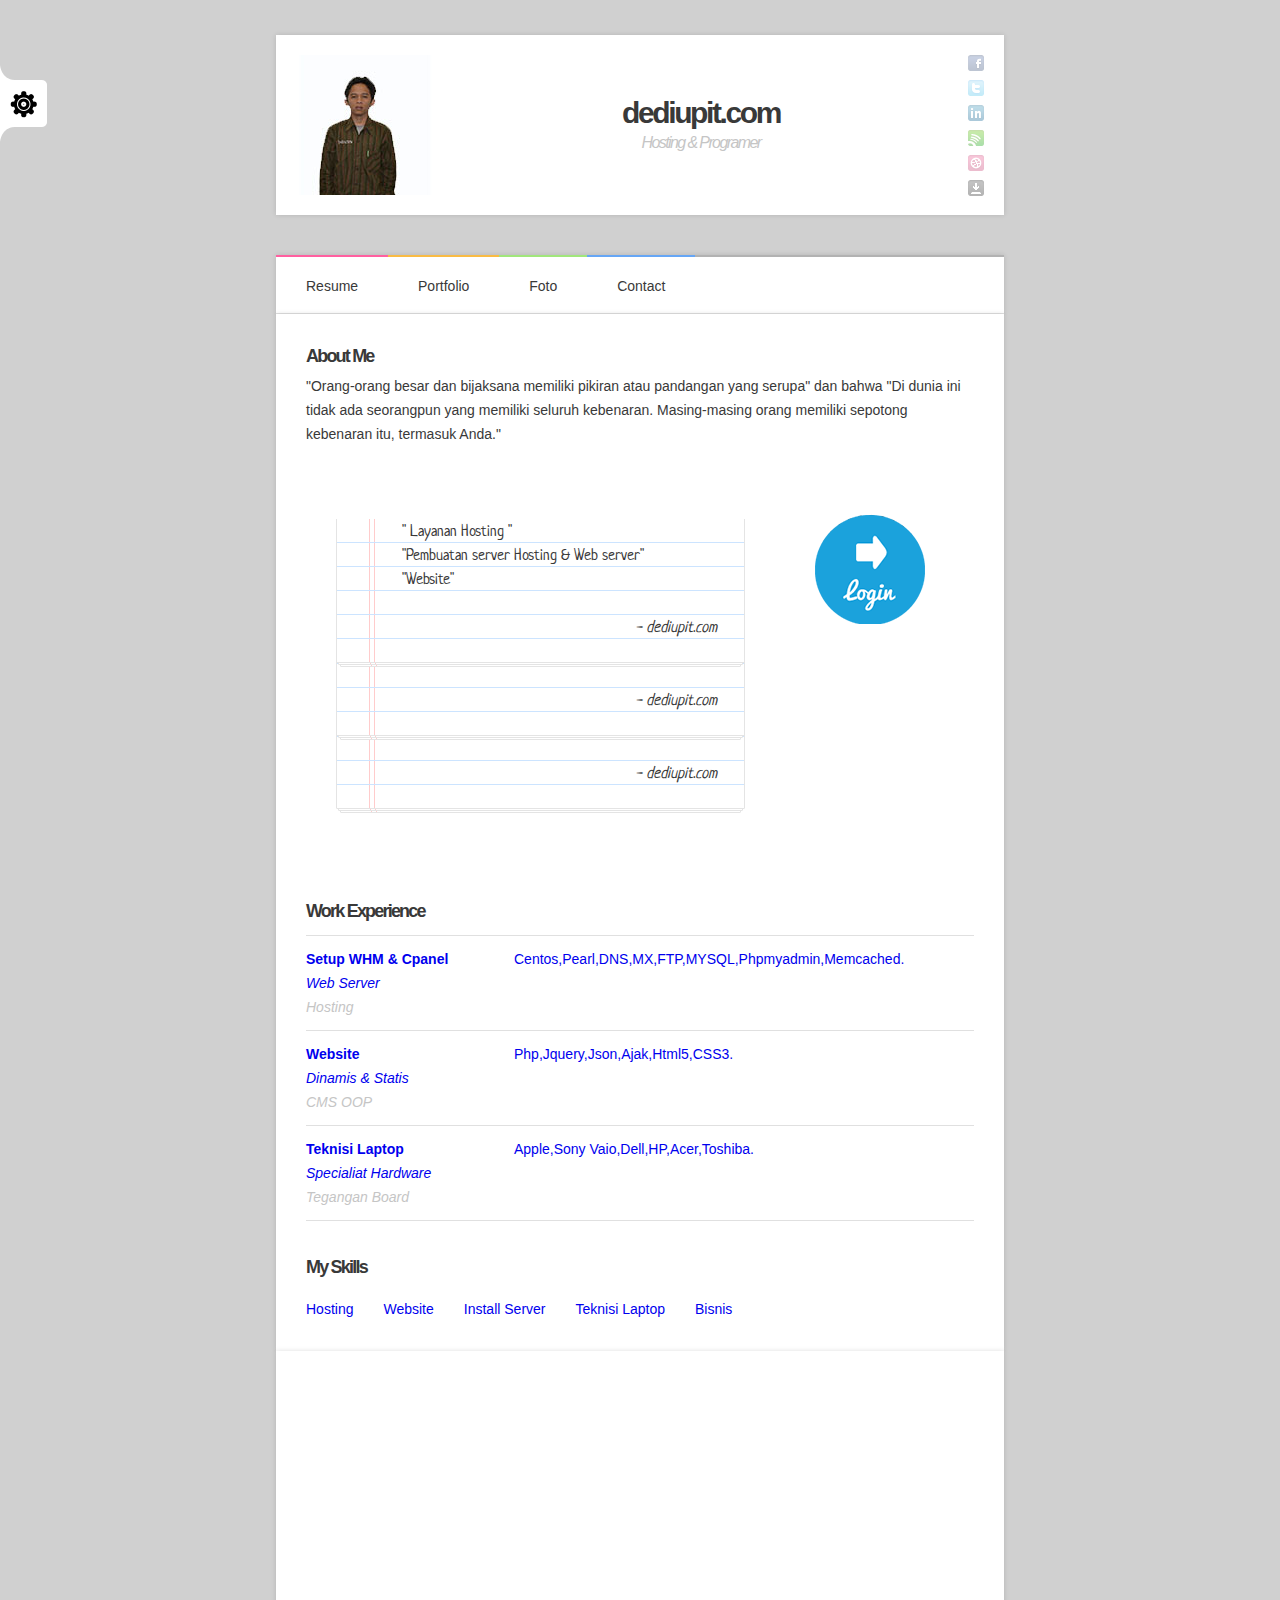
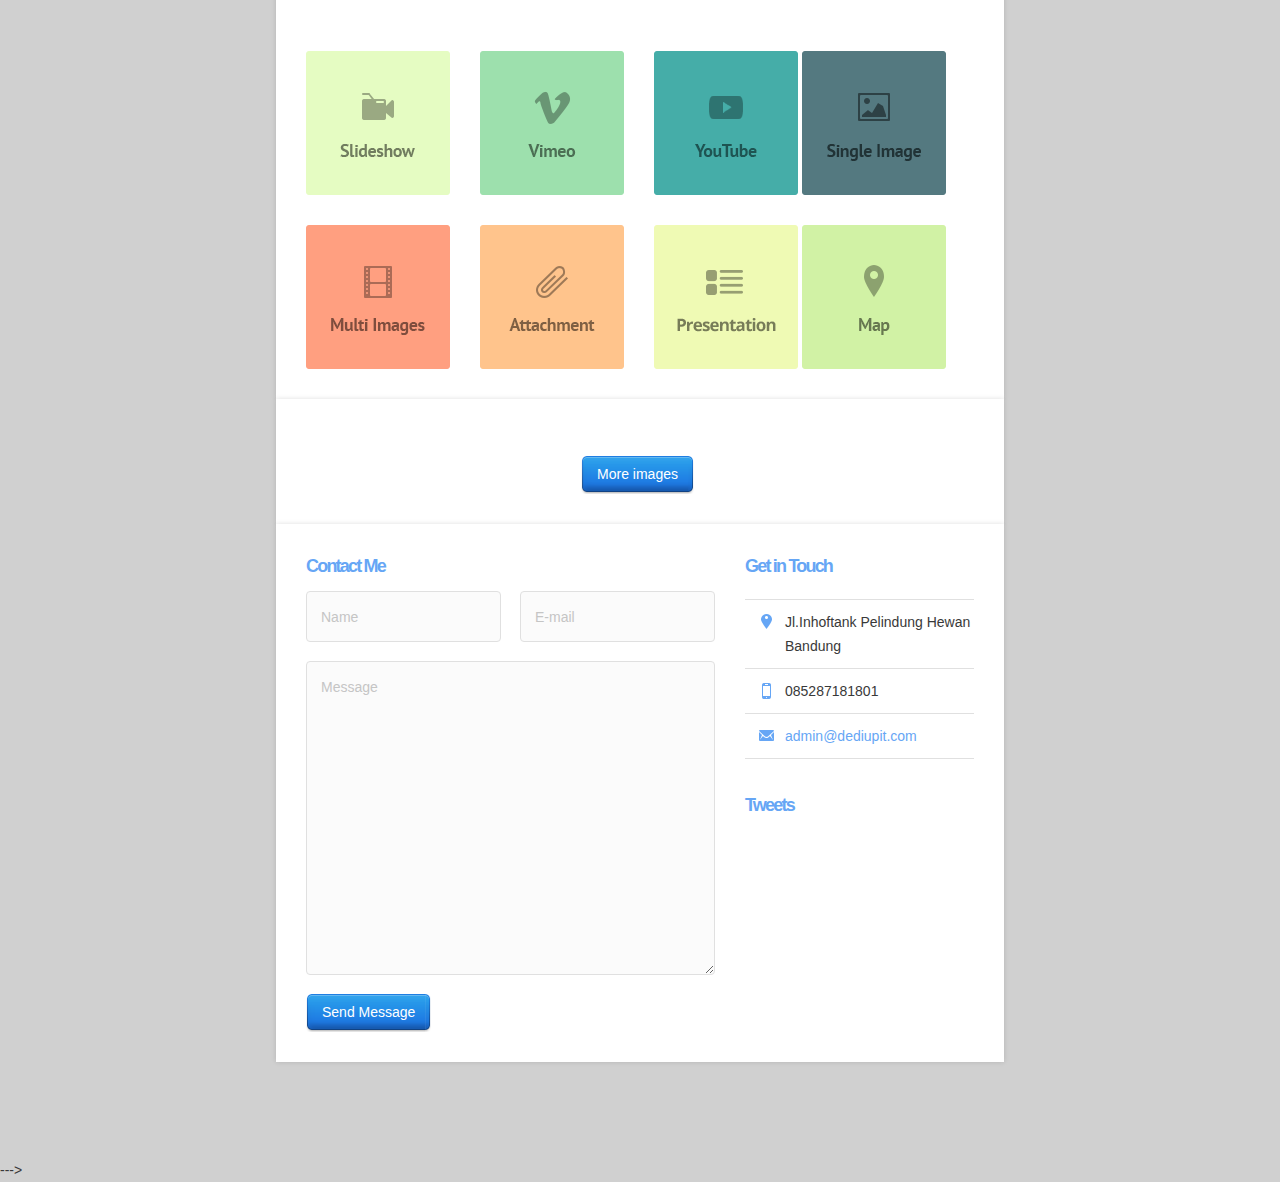
<file: index.html>
<!DOCTYPE html>
<!--[if lt IE 7]> <html class="no-js lt-ie9 lt-ie8 lt-ie7" lang="en"> <![endif]-->
<!--[if IE 7]>    <html class="no-js lt-ie9 lt-ie8" lang="en"> <![endif]-->
<!--[if IE 8]>    <html class="no-js lt-ie9" lang="en"> <![endif]-->
<!--[if IE 9]>    <html class="no-js lt-ie10" lang="en"> <![endif]-->
<!--[if gt IE 9]><!--> <html class="no-js" lang="en"> <!--<![endif]--> 
<head>
    <!-- Character Set -->
    <meta charset="utf-8">

    <!-- Use Google Chrome Frame if Installed (Otherwise Ignore) -->
    <meta http-equiv="X-UA-Compatible" content="IE=edge,chrome=1">

    <!-- Title, Description etc (Be gentle, search spiders...) -->
    <title>MyProfil - Programer</title>
    <meta name="description" content="My Profil is a clean little website - perfect for showcasing yourself or your company. Integrated with Instagram.">
    <link rel="shortcut icon" href="favicon.ico">

    <!-- Responsive Stuff -->
    <meta name="viewport" content="width=device-width">

    <!-- Stylesheets -->
    <link rel="stylesheet" href="css/styles.css">
    <link rel="stylesheet" href="_demo/demo.css">

    <!-- Google Fonts -->
    <link href="http://fonts.googleapis.com/css?family=Neucha" rel="stylesheet" type="text/css">

    <!-- Modernizr -->
    <script src="js/modernizr-2.6.1.min.js"></script>
</head>
<body class="light-shadow">

    <!-- Header -->
    <header>

        <!-- Profile Image -->
        <a href="img/profile-image-large.png" rel="prettyPhoto"><img id="profile-image" src="img/profile-image.jpg" alt="Picture of me" /></a>

        <!-- Name and Title -->
        <hgroup>
            <h1><a href="#">dediupit.com</a></h1>
            <h2>Hosting &amp; Programer</h2>
        </hgroup>

        <!-- Social Icons -->
        <div class="social-icons six-icons">
            <a href="http://www.facebook.com" title="Connect with me on Facebook" target="_blank"><img src="img/misc/icons/social/16x16/facebook.png" alt="Facebook" /></a>
            <a href="http://www.twitter.com" title="Follow me on Twitter" target="_blank"><img src="img/misc/icons/social/16x16/twitter.png" alt="Twitter" /></a>
            <a href="http://www.linkedin.com" title="Check out my profile on LinkedIn" target="_blank"><img src="img/misc/icons/social/16x16/linkedin.png" alt="LinkedIn" /></a>
            <a href="http://www.spotify.com" title="Listen to my playlists on Spotify" target="_blank"><img src="img/misc/icons/social/16x16/spotify.png" alt="Spotify" /></a>
            <a href="http://www.dribbble.com" title="Check out my shots at dribbble" target="_blank"><img src="img/misc/icons/social/16x16/dribbble.png" alt="Dribbble" /></a>
            <a href="" title="Download my Resume"><img src="img/misc/icons/social/16x16/download.png" alt="Download my Resum�" /></a>
        </div><!-- .social-icons -->

    </header>
    
    <div id="tab-container" class="tab-container">

        <!-- Navigation -->
        <nav>

            <!-- Mobile Nav Button -->
            <button id="mobile-nav-button" class="ir" type="button">Menu</button>

            <!-- Menu -->
            <ul>
                <li class="pink"><a href="#resume">Resume</a></li>
                <li class="orange"><a href="#portfolio">Portfolio</a></li>
                <li class="green"><a href="#instagram">Foto</a></li>
                <li class="blue"><a href="#contact">Contact</a></li>
            </ul>

        </nav>

        <!-- ************************************************************ -->
        <!-- ***   Resume    ******************************************** -->
        <!-- ************************************************************ -->
        <div id="resume" class="tab black">

            <h2>About Me</h2>
            <p>"Orang-orang besar dan bijaksana memiliki pikiran atau pandangan yang serupa" dan bahwa "Di dunia ini tidak ada seorangpun yang memiliki seluruh kebenaran. Masing-masing orang memiliki sepotong kebenaran itu, termasuk Anda."</p>

            <div class="extra-margin non-print"></div>

            <div class="two-thirds left non-print">

                <!-- Quotes -->
                <div class="notepad">
                    <p class="quote">" Layanan Hosting " <br /> "Pembuatan server Hosting & Web server" <br /> "Website" <br /><span class="who">- dediupit.com</span></p>
                    <p class="quote">"Teknisi Laptop"<span class="who">- dediupit.com</span></p>
                    <p class="quote">"Toko Online anugerahbdg.com"<span class="who">- dediupit.com</span></p>
                </div><!-- .notebook -->

            </div><!-- .two-thirds -->

            <div class="one-third right non-mobile non-print">
                <a href="login.php" target="blank"><img style="margin:20px 0 0 70px" src="img/customer-satisfaction-label.png" alt="login" />
            </div>

            <div class="clearfix"></div>

            <h2>Work Experience</h2>
            <div class="experiences-wrapper">
                
                <!-- Experience -->
                <div class="experience clearfix">

                    <div class="details">
                        <h3 class="what">Setup WHM & Cpanel</h3>
                        <div class="where">Web Server</div>
                        <div class="when">Hosting</div>
                    </div><!-- .details -->

                    <p class="description">Centos,Pearl,DNS,MX,FTP,MYSQL,Phpmyadmin,Memcached.</p>

                </div><!-- .experiece -->

                <!-- Experience -->
                <div class="experience clearfix">
                    
                    <div class="details">
                        <h3 class="what">Website</h3>
                        <div class="where">Dinamis & Statis </div>
                        <div class="when">CMS OOP</div>
                    </div><!-- .details -->

                    <p class="description">Php,Jquery,Json,Ajak,Html5,CSS3.</p>

                </div><!-- .experiece -->

                <!-- Experience -->
                <div class="experience clearfix">

                    <div class="details">
                        <h3 class="what">Teknisi Laptop</h3>
                        <div class="where">Specialiat Hardware</div>
                        <div class="when">Tegangan Board</div>
                    </div><!-- .details -->

                    <p class="description">Apple,Sony Vaio,Dell,HP,Acer,Toshiba.</p>

                </div><!-- .experiece -->

            </div><!-- .experiences -->

            <h2>My Skills</h2>
            <div class="skills">
                <div class="chart" data-percent="98">Hosting</div>
                <div class="chart" data-percent="92">Website</div>
                <div class="chart" data-percent="85">Install Server</div>
                <div class="chart" data-percent="75">Teknisi Laptop</div>
                <div class="chart" data-percent="5">Bisnis</div>
            </div><!-- .skills -->

        </div><!-- #resume -->

        <!-- ************************************************************ -->
        <!-- ***   Portfolio    ***************************************** -->
        <!-- ************************************************************ -->
        <div id="portfolio" class="tab blue">

            <div id="portfolio-tabs" class="tab-container">

                <div id="portfolio-item-details" class="panel-container clearfix">
                    <div id="item1" class="portfolio-item"></div>
                    <div id="item2" class="portfolio-item"></div>
                    <div id="item3" class="portfolio-item"></div>
                    <div id="item4" class="portfolio-item"></div>
                    <div id="item5" class="portfolio-item"></div>
                    <div id="item6" class="portfolio-item"></div>
                    <div id="item7" class="portfolio-item"></div>
                    <div id="item8" class="portfolio-item"></div>
                </div><!-- #portfolio-item-details -->

                <ul class="portfolio-thumbnails">
                    <li><a href="portfolio.html #item1" data-target="#item1"><img src="img/portfolio/item1/slideshow-thumbnail.png" alt="Slideshow" /></a></li>
                    <li><a href="portfolio.html #item2" data-target="#item2"><img src="img/portfolio/item2/vimeo-thumbnail.png" alt="Vimeo" /></a></li>
                    <li><a href="portfolio.html #item3" data-target="#item3"><img src="img/portfolio/item3/youtube-thumbnail.png" alt="YouTube" /></a></li>
                    <li><a href="portfolio.html #item4" data-target="#item4"><img src="img/portfolio/item4/image-thumbnail.png" alt="Single Image" /></a></li>
                    <li><a href="portfolio.html #item5" data-target="#item5"><img src="img/portfolio/item5/multiple-images-thumbnail.png" alt="Multiple Images" /></a></li>
                    <li><a href="portfolio.html #item6" data-target="#item6"><img src="img/portfolio/item6/attachment-thumbnail.png" alt="Attachment" /></a></li>
                    <li><a href="portfolio.html #item7" data-target="#item7"><img src="img/portfolio/item7/product-presentation-thumbnail.png" alt="Product Presentation" /></a></li>
                    <li><a href="portfolio.html #item8" data-target="#item8"><img src="img/portfolio/item8/map-thumbnail.png" alt="Map" /></a></li>
                </ul>
            
            </div><!-- #portfolio-tabs -->

        </div><!-- #portfolio -->

        <!-- ************************************************************ -->
        <!-- ***   Instagram    ***************************************** -->
        <!-- ************************************************************ -->
        <div id="instagram" class="tab blue">

            <div class="instagram-feed"><div class="photos-here"></div><button class="load-instagram"><span>More images</span></button></div>

        </div><!-- #instagram -->

        <!-- ************************************************************ -->
        <!-- ***   Contact    ******************************************* -->
        <!-- ************************************************************ -->
        <div id="contact" class="tab blue">

            <div class="two-thirds left">
                <h2>Contact Me</h2>
                <form id="contact-form" class="cmxform" action="php/sendmail.php" method="post"> 
                    <input class="required" placeholder="Name" type="text" name="name" />
                    <input class="required email" placeholder="E-mail" type="text" name="email" />
                    <textarea class="required" placeholder="Message" name="message"></textarea>
                    <button value="submit" class="blue" type="submit"><span>Send Message</span></button>
                </form>
                <div id="form-output"></div>
            </div><!-- .two-thirds -->

            <div class="one-third right">
                <h2>Get in Touch</h2>
                <ul class="icons-list">
                    <li class="marker">Jl.Inhoftank Pelindung Hewan<br>Bandung</li>
                    <li class="iphone">085287181801</li>
                    <li class="mail"><a href="mailto:admin@dediupit.com">admin@dediupit.com</a></li>
                </ul>

                <h2>Tweets</h2>
                <div id="twitter">
                  <!-- Twitter feed will be loaded here -->
                </div>
            </div><!-- .sidebar -->

        </div><!-- #contact -->
            
    </div><!-- #tab-container -->

    <footer>
        <!-- Put content here if you'd like (ie copyright) -->
    </footer>

     <!-- Demo Settings -->
   
   <div id="toggle" class="not-loaded">&nbsp;</div>
    <div id="demo-settings"> 
        <h2 style="clear:both;">Sign</h2>
        <div class="hr"></div> 
        
        
        <h2 style="clear:both;">Sign UP</h2>
        <div class="hr"></div> 

        

        <div class="hr"></div> 
     
        <div class="hr"></div> 
    </div>  --->
    <!-- End Demo Settings -->

    <!-- Ask time travelers (IE 6 & 7 users) to update their browser. -->
    <!--[if lt IE 8]>
        <p class="chromeframe">You are using an outdated browser. <a href="http://browsehappy.com/">Upgrade your browser today</a> or <a href="http://www.google.com/chromeframe/?redirect=true">install Google Chrome Frame</a> to better experience this site.</p>
    <![endif]-->

    <!-- Load jQuery from Google if possible (faster) or fall back to hosted file -->
    <script src="http://ajax.googleapis.com/ajax/libs/jquery/1.8.2/jquery.min.js"></script>
    <script>window.jQuery || document.write('<script src="js/jquery-1.8.2.min.js"><\/script>')</script>

    <!-- jQuery Plugins & Awesome custom stuff -->
    <script src="js/plugins.js"></script>
    <script src="js/instacard.js"></script>
    <script src="_demo/demo.js"></script>

    <!-- Google Analytics rocks! Change to your ID for awesome tracking and analytics -->
    <script type="text/javascript">
        var _gaq = _gaq || [];
        _gaq.push(['_setAccount', 'UA-39367720-1']);
        _gaq.push(['_trackPageview']);

        (function() {
            var ga = document.createElement('script'); ga.type = 'text/javascript'; ga.async = true;
            ga.src = ('https:' == document.location.protocol ? 'https://ssl' : 'http://www') + '.google-analytics.com/ga.js';
            var s = document.getElementsByTagName('script')[0]; s.parentNode.insertBefore(ga, s);
        })();
    </script>
</body>
</html>
</file>
<file: _demo/demo.css>
.solid-gray, #solid-gray { background:#f0f2f3; }
.shattered, #shattered { background:url(../img/misc/backgrounds/patterns/shattered.png) repeat; }
.a60degree_gray, #a60degree_gray { background:url(../img/misc/backgrounds/patterns/60degree_gray.png) repeat; }
.bgnoise_lg, #bgnoise_lg { background:url(../img/misc/backgrounds/patterns/bgnoise_lg.png) repeat; }
.bright_squares, #bright_squares { background:url(../img/misc/backgrounds/patterns/bright_squares.png) repeat; }
.diamond_upholstery, #diamond_upholstery { background:url(../img/misc/backgrounds/patterns/diamond_upholstery.png) repeat; }
.wavecut, #wavecut { background:url(../img/misc/backgrounds/patterns/wavecut.png) repeat; }
.vichy, #vichy { background:url(../img/misc/backgrounds/patterns/vichy.png) repeat; }
.cubes, #cubes { background:url(../img/misc/backgrounds/patterns/cubes.png) repeat; }
.debut_dark, #debut_dark { background:url(../img/misc/backgrounds/patterns/debut_dark.png) repeat; }
.fancy_deboss, #fancy_deboss { background:url(../img/misc/backgrounds/patterns/fancy_deboss.png) repeat; }
.grunge_wall, #grunge_wall { background:url(../img/misc/backgrounds/patterns/grunge_wall.png) repeat; }
.light_honeycomb, #light_honeycomb { background:url(../img/misc/backgrounds/patterns/light_honeycomb.png) repeat; }
.noise_pattern_with_crosslines, #noise_pattern_with_crosslines { background:url(../img/misc/backgrounds/patterns/noise_pattern_with_crosslines.png) repeat; }
.paven, #paven { background:url(../img/misc/backgrounds/patterns/paven.png) repeat; }
.roughcloth, #roughcloth { background:url(../img/misc/backgrounds/patterns/roughcloth.png) repeat; }
.silver_scales, #silver_scales { background:url(../img/misc/backgrounds/patterns/silver_scales.png) repeat; }
.smooth_wall, #smooth_wall { background:url(../img/misc/backgrounds/patterns/smooth_wall.png) repeat; }
.soft_circle_scales, #soft_circle_scales { background:url(../img/misc/backgrounds/patterns/soft_circle_scales.png) repeat; }
.soft_wallpaper, #soft_wallpaper { background:url(../img/misc/backgrounds/patterns/soft_wallpaper.png) repeat; }
.subtle_freckles, #subtle_freckles { background:url(../img/misc/backgrounds/patterns/subtle_freckles.png) repeat; }
.washi, #washi { background:url(../img/misc/backgrounds/patterns/washi.png) repeat; }
.circles, #circles { background:url(../img/misc/backgrounds/patterns/circles.png) repeat; }
.white_carbon, #white_carbon { background:url(../img/misc/backgrounds/patterns/white_carbon.png) repeat; }
.whitey, #whitey { background:url(../img/misc/backgrounds/patterns/whitey.png) repeat; }
.concrete_wall_2, #concrete_wall_2 { background:url(../img/misc/backgrounds/patterns/concrete_wall_2.png) repeat; }
.xv, #xv { background:url(../img/misc/backgrounds/patterns/xv.png) repeat; }
.wood1, #wood1 { background:url(../img/misc/backgrounds/patterns/wood1.jpg) repeat; }

.black_denim, #black_denim { background:url(../img/misc/backgrounds/patterns/black_denim.png) repeat; }
.black_linen_v2, #black_linen_v2 { background:url(../img/misc/backgrounds/patterns/black_linen_v2.png) repeat; }
.black-Linen, #black-Linen { background:url(../img/misc/backgrounds/patterns/black-Linen.png) repeat; }
.dark_wood, #dark_wood { background:url(../img/misc/backgrounds/patterns/dark_wood.png) repeat; }

.random_grey_variations, #random_grey_variations { background:url(../img/misc/backgrounds/patterns/random_grey_variations.png) repeat; }
.tactile_noise, #tactile_noise { background:url(../img/misc/backgrounds/patterns/tactile_noise.png) repeat; }
.wood_1, #wood_1 { background:url(../img/misc/backgrounds/patterns/wood_1.png) repeat; }
.wood_pattern, #wood_pattern { background:url(../img/misc/backgrounds/patterns/wood_pattern.png) repeat; }

/* Shadow */
#no-shadow { background:url(no-shadow.png) no-repeat; }
#light-shadow { background:url(shadow1.png) no-repeat; }
#strong-shadow { background:url(shadow2.png) no-repeat; }

#toggle { 
	position:absolute;
	top:65px;
	left:0;
	display:block;
	background:url(../_demo/settings-toggle.png) no-repeat;
	width:47px;
	height:77px;
	cursor:pointer;
}
#demo-settings {
	position:absolute;
	top:20px;
	left:-270px;
	z-index:999;
	padding:20px 20px 20px 30px;
	width:220px;
	background:#fff;
	display:none;
	-webkit-border-radius: 5px;
	-moz-border-radius: 5px;
	border-radius: 5px;
}
#demo-settings .change,
#demo-settings .shadow {
	float:left;
	display:block;
	width:40px;
	height:40px;
	margin:0 20px 20px 0;
	text-decoration:none;
	cursor:pointer;
}
#demo-settings span.active { 
	height:38px;
	width:38px;
	border:1px solid #393939; 
}
#demo-settings span.last { margin-right:0; }
#demo-settings h2 {
	font-weight:normal;
	font-size:16px;
	margin:0 0 4px 0;
}
#demo-settings a { text-decoration:none; }
#demo-settings .puchase { margin:0 10px 0 12px; }
.hr { 
	margin:0 0 10px 0;
	height:1px;
	border-bottom:1px solid #393939;
	clear:both;
}
.puchase-button,
.tour-button {
	display:block;
	height:29px;
	float:left;
	margin:6px 0 12px 0;
}
.puchase-button { 
	width:150px;
	background:url(../_demo/button-purchase.png) no-repeat;
	margin-left:33px;
}
.tour-button { 
	width:89px;
	background:url(../_demo/button-tour.png) no-repeat;
	margin-left:10px;
}
.puchase-button:hover,
.tour-button:hover { background-position: 0 -29px; }
.puchase-button:active,
.tour-button:active { background-position: 0 -58px; }

/* Smartphone (Horizontal) */
@media only screen and (max-width: 727px) {
	#toggle,
	#demo-settings { display:none; }
}
</file>
<file: css/styles.css>
/**
 * @author dediupit
 * @copyright 2013
 */
@copyright 

/* Table of Content
*************************************************************

    Reset
        Normalize
        HTML5 Boilerplate Styles
    Layout
    Typography & Vertical Rhythm
    Styles
        Navigation
        Forms
        Other
    Media Queries
    Print Styles
    Non-Semantic Helper Classes
    Plugins
        Tipsy Tooltip
        Flex Slider
        prettyPhoto

*/


/* Reset
*************************************************************/
article,aside,details,figcaption,figure,footer,header,hgroup,nav,section,summary{display:block}
audio,canvas,video{display:inline-block;*display:inline;*zoom:1}
audio:not([controls]){display:none;height:0}
[hidden]{display:none}
html{font-size:100%;-webkit-text-size-adjust:100%;-ms-text-size-adjust:100%}
html,button,input,select,textarea{font-family:sans-serif}
body{margin:0}
a:focus{outline:0}
a:active,a:hover{outline:0}
h1{font-size:2em;margin:.67em 0}
h2{font-size:1.5em;margin:.83em 0}
h3{font-size:1.17em;margin:1em 0}
h4{font-size:1em;margin:1.33em 0}
h5{font-size:.83em;margin:1.67em 0}
h6{font-size:.75em;margin:2.33em 0}
abbr[title]{border-bottom:1px dotted}
b,strong{font-weight:bold}
blockquote{margin:1em 40px}
dfn{font-style:italic}
mark{background:#ff0;color:#000}
p,pre{margin:1em 0}
code,kbd,pre,samp{font-family:monospace,serif;_font-family:'courier new',monospace;font-size:1em}
pre{white-space:pre;white-space:pre-wrap;word-wrap:break-word}
q{quotes:none}
q:before,q:after{content:'';content:none}
small{font-size:80%}
sub,sup{font-size:75%;line-height:0;position:relative;vertical-align:baseline}
sup{top:-0.5em}
sub{bottom:-0.25em}
dl,menu,ol,ul{margin:1em 0}
dd{margin:0 0 0 40px}
menu,ol,ul{padding:0 0 0 40px}
nav ul,nav ol{list-style:none;list-style-image:none}
img{border:0;-ms-interpolation-mode:bicubic}
svg:not(:root){overflow:hidden}
figure{margin:0}
form{margin:0}
fieldset{border:1px solid #c0c0c0;margin:0 2px;padding:.35em .625em .75em}
legend{border:0;padding:0;white-space:normal;*margin-left:-7px}
button,input,select,textarea{font-size:100%;margin:0;vertical-align:baseline;*vertical-align:middle}
button,input{line-height:normal}
button,html input[type="button"],input[type="reset"],input[type="submit"]{-webkit-appearance:button;cursor:pointer;*overflow:visible}
button[disabled],input[disabled]{cursor:default}
input[type="checkbox"],input[type="radio"]{box-sizing:border-box;padding:0;*height:13px;*width:13px}
input[type="search"]{-webkit-appearance:textfield;-moz-box-sizing:content-box;-webkit-box-sizing:content-box;box-sizing:content-box}
input[type="search"]::-webkit-search-cancel-button,input[type="search"]::-webkit-search-decoration{-webkit-appearance:none}
button::-moz-focus-inner,input::-moz-focus-inner{border:0;padding:0}
textarea{overflow:auto;vertical-align:top}
table{border-collapse:collapse;border-spacing:0}


/* Normilize
*******************************/
article,aside,details,figcaption,figure,footer,header,hgroup,nav,section,summary{display:block}
audio,canvas,video{display:inline-block;*display:inline;*zoom:1}
audio:not([controls]){display:none;height:0}
[hidden]{display:none}
html{font-size:100%;-webkit-text-size-adjust:100%;-ms-text-size-adjust:100%}
html,button,input,select,textarea{font-family:sans-serif}
body{margin:0}
a:focus{outline:thin dotted}
a:active,a:hover{outline:0}
h1{font-size:2em;margin:.67em 0}
h2{font-size:1.5em;margin:.83em 0}
h3{font-size:1.17em;margin:1em 0}
h4{font-size:1em;margin:1.33em 0}
h5{font-size:.83em;margin:1.67em 0}
h6{font-size:.75em;margin:2.33em 0}
abbr[title]{border-bottom:1px dotted}
b,strong{font-weight:bold}
blockquote{margin:1em 40px}
dfn{font-style:italic}
mark{background:#ff0;color:#000}
p,pre{margin:1em 0}
code,kbd,pre,samp{font-family:monospace,serif;_font-family:'courier new',monospace;font-size:1em}
pre{white-space:pre;white-space:pre-wrap;word-wrap:break-word}
q{quotes:none}
q:before,q:after{content:'';content:none}
small{font-size:80%}
sub,sup{font-size:75%;line-height:0;position:relative;vertical-align:baseline}
sup{top:-0.5em}
sub{bottom:-0.25em}
dl,menu,ol,ul{margin:1em 0}
dd{margin:0 0 0 40px}
menu,ol,ul{padding:0 0 0 40px}
nav ul,nav ol{list-style:none;list-style-image:none}
img{border:0;-ms-interpolation-mode:bicubic}
svg:not(:root){overflow:hidden}
figure{margin:0}
form{margin:0}
fieldset{border:1px solid #c0c0c0;margin:0 2px;padding:.35em .625em .75em}
legend{border:0;padding:0;white-space:normal;*margin-left:-7px}
button,input,select,textarea{font-size:100%;margin:0;vertical-align:baseline;*vertical-align:middle}
button,input{line-height:normal}
button,html input[type="button"],input[type="reset"],input[type="submit"]{-webkit-appearance:button;cursor:pointer;*overflow:visible}
button[disabled],input[disabled]{cursor:default}
input[type="checkbox"],input[type="radio"]{box-sizing:border-box;padding:0;*height:13px;*width:13px}
input[type="search"]{-webkit-appearance:textfield;-moz-box-sizing:content-box;-webkit-box-sizing:content-box;box-sizing:content-box}
input[type="search"]::-webkit-search-cancel-button,input[type="search"]::-webkit-search-decoration{-webkit-appearance:none}
button::-moz-focus-inner,input::-moz-focus-inner{border:0;padding:0}
textarea{overflow:auto;vertical-align:top}
table{border-collapse:collapse;border-spacing:0}


/* HTML5 Boilerplate Styles
*******************************/
html,
button,
input,
select,
textarea { color: #393939; }
::-moz-selection {
    background: #b3d4fc;
    text-shadow: none;
}
::selection {
    background: #b3d4fc;
    text-shadow: none;
}
hr {
    display: block;
    height: 1px;
    border: 0;
    border-top: 1px solid #ccc;
    margin: 30px 0;
    padding: 0;
}
img { vertical-align: middle; }
fieldset {
    border: 0;
    margin: 0;
    padding: 0;
}
textarea { resize: vertical; }
.chromeframe {
    margin: 0.2em 0;
    background: #ccc;
    color: #000;
    padding: 0.2em 0;
}


/* Layout
*************************************************************/
body {
    padding-top:35px;
    background:#f0f2f3 url(../img/misc/backgrounds/patterns/shattered.png) repeat;
}

/* Header and Tab */
header,
.tab {
    background-color:#fff;
    margin:0 auto;
}
header {
    position:relative;
    width:728px;
    margin-bottom:40px;
    padding:20px;
    width:688px; /* 728px total */
}
#tab-container {
    position:relative;
    
}
.tab {
    padding:30px;
    width:668px;
}
header #profile-image { float:left; }
header hgroup {
    text-align:center;
    margin-top:46px;
    margin-right:18px;
}
header hgroup h1 {
    font-size:30px;
    line-height:24px;
    margin:0 0 6px 0;
    letter-spacing:-0.08em;
}
header hgroup h1 a,
header hgroup h1 a:hover {
    color:#393939;
    text-decoration:none;
}
header hgroup h2 {
    font-size:16px;
    line-height:24px;
    font-style:italic;
    font-weight:normal;
    color:#c5c5c5;
    margin:0;
}
header .social-icons {
    position:absolute;
    top:20px;
    right:20px;
    width:16px;
    line-height:0;
}
header .social-icons img { margin-bottom:9px; }
header .social-icons a {
    zoom: 1;
    filter: alpha(opacity=33);
    opacity: 0.33;
}
header .social-icons a:hover {
    zoom: 1;
    filter: alpha(opacity=100);
    opacity: 1;
}

/* Footer */
footer { 
    display:block;
    min-height:24px;
    width:728px;
    margin:24px auto 48px auto; 
}

/* Experiences */
.experiences-wrapper { 
    margin-top:12px;
    border-top:1px solid #e0e0e0; 
}
.experience {
    border-bottom:1px solid #e0e0e0;
    padding:11px 0;
}
.details {
    float:left;
    width:200px;
}
.what,
.where,
.when {
    display:block;
    font-size:14px;
}
.what { 
    margin:0;
    font-weight:bold;
}
.where { font-style:italic; }
.when { 
    font-style:italic;
    color:#c5c5c5;
}
.description {
    float:right;
    width:460px;
}

/* Columns */
.two-thirds {
    width:409px;
}
.one-third {
    width:229px;
}

/* Alignment */
.left { 
    float:left; 
    margin-right:30px;
}
.right { float:right; }
.center { 
    display:block;
    text-align:center; 
    margin-left:auto; 
    margin-right:auto; 
}
.extra-margin { height:24px; }

/* Quotes */
.notepad,
.quote,
.who {
    display:block; 
    font-family:"Neucha",cursive;
    font-size:16px;
    display:block;
}
.notepad { 
    width:409px;
    margin-left:30px;   
    background:url(../img/misc/notepad/notepad-top-big.png) no-repeat; 
}
.quote {
    position:relative;
    width:315px; /* 409px total */
    margin-top:25px;
    padding:0 28px 24px 66px;
    margin:25px 0 0 0 !important;
    background:url(../img/misc/notepad/notepad-middle-big.png) repeat-y;
}
.who { 
    position:absolute;
    bottom:-72px;
    left:0;
    z-index:1;
    width:315px; /* 409px total */
    padding:0 28px 48px 66px;
    background:url(../img/misc/notepad/notepad-bottom-big.png) no-repeat;
    text-align:right;
    font-style:italic;
    margin-top:-24px;
}
.notepad-bullets {
    position:relative;
    z-index:10;
    margin:48px 0 46px 96px !important;
    line-height:0;
    padding-top:10px;
}
.notepad-bullets a { 
    display:inline-block; 
    width:6px; 
    height:6px; 
    margin-right:6px;
    background:#c5c5c5; 
    cursor:pointer;
    text-indent:-9999px; 
    -webkit-border-radius:20px; 
    -moz-border-radius:20px; 
    -o-border-radius:20px; 
    border-radius:20px; 
}
.notepad-bullets a.activeSlide { background: #393939; }
.no-borderradius .notepad-bullets a {
    font-size:24px;
    text-indent:0;
    -webkit-border-radius:0; 
    -moz-border-radius:0; 
    -o-border-radius:0; 
    border-radius:0;
    color:#c5c5c5;
    background:none;
}
.no-borderradius .notepad-bullets a:hover { text-decoration:none; }
.no-borderradius .notepad-bullets a.activeSlide { color: #393939; }

/* Skills */
.skills {
    margin-top:18px;
}
.chart { 
    float:left; 
    position:relative;
    text-align:center;
    margin-right:30px;
}
.lt-ie9 .chart { margin-right:24px; }
.chart:last-child { margin-right:0; }
.chart canvas {
    position:absolute;
    top:0;
    left:0;
}


/* Tweets */
#twitter {  }
.tweet { margin-bottom:14px; }
.tweet p,
.tweet .time { margin-bottom:0; }
.tweet .time { font-style:italic; }

/* Instagram */
.instagram-feed { text-align:center; }
.instagram-feed .photos-here { 
    margin-bottom:15px; 
    text-align:left;
}
.instagram-feed .photos-here a { 
    display:inline-block;
    margin:0 2px 2px 0;
}
.instagram-feed .photos-here a img { 
    width:109px;
    height:109px;
    background:#f5f6f7 url(../img/misc/loading/loading-dots.gif) 50% 50% no-repeat;
}
.instagram-feed button { margin-top:12px; }

/* Icons list */
.icons-list {
    list-style:none;
    padding:0;
    border-top:1px solid #e0e0e0;
    margin-top:21px;
}
.icons-list li { 
    padding:10px 0 10px 40px; 
    border-bottom:1px solid #e0e0e0;
}
.blue .icons-list .marker { background:url(../img/misc/icons/marker-blue.png) 14px 14px no-repeat; }
.green .icons-list .marker { background:url(../img/misc/icons/marker-green.png) 14px 14px no-repeat; }
.red .icons-list .marker { background:url(../img/misc/icons/marker-red.png) 14px 14px no-repeat; }
.orange .icons-list .marker { background:url(../img/misc/icons/marker-orange.png) 14px 14px no-repeat; }
.pink .icons-list .marker { background:url(../img/misc/icons/marker-pink.png) 14px 14px no-repeat; }
.purple .icons-list .marker { background:url(../img/misc/icons/marker-purple.png) 14px 14px no-repeat; }

.blue .icons-list .iphone { background:url(../img/misc/icons/iphone-blue.png) 14px 14px no-repeat; }
.green .icons-list .iphone { background:url(../img/misc/icons/iphone-green.png) 14px 14px no-repeat; }
.red .icons-list .iphone { background:url(../img/misc/icons/iphone-red.png) 14px 14px no-repeat; }
.orange .icons-list .iphone { background:url(../img/misc/icons/iphone-orange.png) 14px 14px no-repeat; }
.pink .icons-list .iphone { background:url(../img/misc/icons/iphone-pink.png) 14px 14px no-repeat; }
.purple .icons-list .iphone { background:url(../img/misc/icons/iphone-purple.png) 14px 14px no-repeat; }

.blue .icons-list .mail { background:url(../img/misc/icons/letter-blue.png) 14px 14px no-repeat; }
.green .icons-list .mail { background:url(../img/misc/icons/letter-green.png) 14px 14px no-repeat; }
.red .icons-list .mail { background:url(../img/misc/icons/letter-red.png) 14px 14px no-repeat; }
.orange .icons-list .mail { background:url(../img/misc/icons/letter-orange.png) 14px 14px no-repeat; }
.pink .icons-list .mail { background:url(../img/misc/icons/letter-pink.png) 14px 14px no-repeat; }
.purple .icons-list .mail { background:url(../img/misc/icons/letter-purple.png) 14px 14px no-repeat; }


/* Typography & Vertical Rhythm
*************************************************************/
body,
input,
textarea {
    /*font-family:"PT Sans",Arial,serif;*/
    font-family:Helvetica, "Helvetica Neue", Arial, sans-serif;
    font-size: 14px;
    line-height: 24px;
}

p,
pre,
ul,
ol { margin:0 0 24px 0; }

h2 {
    font-size:18px;
    color:#393939;
    letter-spacing:-0.1em;
    margin:34px 0 6px 0;
}

a { text-decoration:none; }
a:hover,
a:active { text-decoration:underline; }
a:focus { outline:none; }

ul { padding-left:24px; }
.checklist li { 
  padding-left:25px;
  list-style:none;
  background:url(../img/misc/icons/check1.png) no-repeat;
}

.blue h1,
.blue h2,
.blue h3,
.blue h4,
.blue h5,
.blue a,
.blue a:hover,
.blue a:active { color:#66a6f5; }
.green h1,
.green h2,
.green h3,
.green h4,
.green h5,
.green a,
.green a:hover,
.green a:active { color:#a1e67c; }
.red h1,
.red h2,
.red h3,
.red h4,
.red h5,
.red a,
.red a:hover,
.red a:active { color:#eb4f4f; }
.orange h1,
.orange h2,
.orange h3,
.orange h4,
.orange h5,
.orange a,
.orange a:hover,
.orange a:active { color:#f9bb44; }
.pink h1,
.pink h2,
.pink h3,
.pink h4,
.pink h5,
.pink a,
.pink a:hover,
.pink a:active { color:#ff60a0; }
.purple h1,
.purple h2,
.purple h3,
.purple h4,
.purple h5,
.purple a,
.purple a:hover,
.purple a:active  { color:#d662f7; }

.tab *:first-child { margin-top:0; }
.tab *:last-child { margin-bottom:0; }


/* Portfolio
*************************************************************/
#portfolio-item-details {  }
#portfolio-item-details .portfolio-item { margin-bottom:30px; }
#portfolio-item-details .portfolio-item .flexslider { margin-bottom:24px; }
.lt-ie9 .portfolio-thumbnails { 
    margin-top:-20px;
}
.portfolio-thumbnails { 
    list-style:none;
    padding:0;
    margin:0;
}
.portfolio-thumbnails li {
    display:inline-block;
    margin:30px 26px 0 0;
}
.lt-ie9 .portfolio-thumbnails li { margin:20px 20px 0 0; }
.portfolio-thumbnails li a { display:inline-block; }
.portfolio-thumbnails li:nth-child(4n) { margin-right:0px; }
.portfolio-thumbnails li:nth-child(1),
.portfolio-thumbnails li:nth-child(2),
.portfolio-thumbnails li:nth-child(3),
.portfolio-thumbnails li:nth-child(4) { margin-top:0px; }


/* Styles
*************************************************************/

/* Navigation
*******************************/
#mobile-nav-button { display:none; }
nav {
    margin:0 auto;
    background:#fff;
    border-top:2px solid #b2b2b2;
    border-bottom:1px solid #e0e0e0;
    width:728px;
}
nav ul { 
    padding:0; 
    margin:-2px 0 0 0; 
}
nav ul li {
    display:inline-block;
    border-top:2px solid #000;
    margin-right:-4px;
}
nav ul li a {  
    display:inline-block;
    text-decoration:none;
    padding:17px 30px 15px 30px;
}
nav ul li a,
nav ul li a:hover,
nav ul li a:active { 
    color:#393939 !important;
    text-decoration:none;
}
nav ul li.active a { font-weight:bold; }
nav ul li.blue { border-color:#66a6f5; }
nav ul li.green { border-color:#a1e67c; }
nav ul li.red { border-color:#eb4f4f; }
nav ul li.orange { border-color:#f9bb44; }
nav ul li.pink { border-color:#ff60a0; }
nav ul li.purple { border-color:#d662f7; }


/* Forms
*******************************/
form { padding-top:7px; }
.ie8 form { padding-top:8px; }
.ie7 form { padding-top:5px; }
input,
textarea {
    border:1px solid #e0e0e0;
    -webkit-border-radius: 4px;
    -moz-border-radius: 4px;
    border-radius: 4px;
    padding:12px 0 11px 14px;
    margin:0 0 19px 0;
    font-size:14px;
    line-height:24px;
    background: #fbfbfb;
}
input {
    width:179px; /* 195px total */
    height:26px;
}
input.email { float:right; border:1px solid #e0e0e0 !important; }
textarea {
    width:393px; /* 409px total */
    height:288px;
    padding-top:13px;
}
.oldie input { 
    padding-top:0px; 
    height:24px; 
    line-height:24px;
}
.oldie input,
.olide textarea {
    margin-bottom:13px;
}
input:focus,
textarea:focus { 
    outline:none;
    border:1px solid #2288e6;
}
.blue input:focus,
.blue textarea:focus { border:1px solid #2288e6; }
.green input:focus,
.green textarea:focus { border:1px solid #a1e67c; }
.red input:focus,
.red textarea:focus { border:1px solid #eb4f4f; }
.orange input:focus,
.orange textarea:focus { border:1px solid #f9bb44; }
.pink input:focus,
.pink textarea:focus { border:1px solid #ff60a0; }
.purple input:focus,
.purple textarea:focus { border:1px solid #d662f7; }

.error,
.error:focus { border:1px solid red !important; }
.red .error { background-color:#ffefef; }
label.error { display:none !important; }
input::-webkit-input-placeholder,
textarea::-webkit-input-placeholder,
.placeholder { color:#c5c5c5; }
#form-output { 
    float:right;
    display:none;
    margin-top:-39px;
    height:36px;
    line-height:36px;
    margin-left:10px;
}
.success {
    background:url(../img/misc/icons/check-blue.png) no-repeat;
    padding-left:23px;
}
.blue .success { background:url(../img/misc/icons/check-blue.png) no-repeat; }
.green .success { background:url(../img/misc/icons/check-green.png) no-repeat; }
.red .success { background:url(../img/misc/icons/check-red.png) no-repeat; }
.orange .success { background:url(../img/misc/icons/check-orange.png) no-repeat; }
.pink .success { background:url(../img/misc/icons/check-pink.png) no-repeat; }
.purple .success { background:url(../img/misc/icons/check-purple.png) no-repeat; }

.loading { 
  padding-left:39px;
  background:url(../img/misc/loading-blue.gif) no-repeat;
}
.blue .loading { background:url(../img/misc/loading/loading-blue.gif) no-repeat; }
.green .loading { background:url(../img/misc/loading/loading-green.gif) no-repeat; }
.red .loading { background:url(../img/misc/loading/loading-red.gif) no-repeat; }
.orange .loading { background:url(../img/misc/loading/loading-orange.gif) no-repeat; }
.pink .loading { background:url(../img/misc/loading/loading-pink.gif) no-repeat; }
.purple .loading { background:url(../img/misc/loading/loading-purple.gif) no-repeat; }

/* Buttons */
button { 
  position: relative;
  padding: 0 6px 0 0; 
  margin-right:5px;
  font-size:14px;
  text-align: center; 
  border: 0; 
  cursor: pointer;
  overflow: visible; /* removes extra side padding in IE */
  background:url(../img/misc/buttons/button-blue.png) no-repeat right -117px;
}
button::-moz-focus-inner { border: none; }
button span { 
  position: relative;
  display: block; 
  white-space: nowrap;
  padding: 10px 10px 0 16px; 
  height:28px; 
  color:#fff; 
  background:url(../img/misc/buttons/button-blue.png) no-repeat left top;
}
.oldie button,
.oldie button:hover { 
  padding-top:1px; 
  height:25px; 
}
.oldie button:active { 
  padding-top:0; 
  height:26px;
}
button:hover { background-position: right -156px !important; }
button:hover span { background-position: left -39px !important; }
button:active { background-position: right -195px !important; }
button:active span {
  background-position: 0 -78px !important;
}
.black button,
.black button span { background-image:url(../img/misc/buttons/button-black.png); }
.blue button,
.blue button span { background-image:url(../img/misc/buttons/button-blue.png); }
.green button,
.green button span { background-image:url(../img/misc/buttons/button-green.png); color:#35651c; }
.red button,
.red button span { background-image:url(../img/misc/buttons/button-red.png); }
.orange button,
.orange button span { background-image:url(../img/misc/buttons/button-orange.png); color:#745315; }
.pink button,
.pink button span { background-image:url(../img/misc/buttons/button-pink.png); }
.purple button,
.purple button span { background-image:url(../img/misc/buttons/button-purple.png); }


/* Other
*******************************/

/* Box-shadow */
.light-shadow header,
.light-shadow .tab,
.light-shadow nav {
    -webkit-box-shadow:0px 0px 5px 0px rgba(0, 0, 0, 0.13);    
    box-shadow:0px 0px 5px 0px rgba(0, 0, 0, 0.13);
}
.strong-shadow header,
.strong-shadow .tab,
.strong-shadow nav {
    -webkit-box-shadow:0px 0px 6px 0px rgba(0, 0, 0, 0.25);    
    box-shadow:0px 0px 6px 0px rgba(0, 0, 0, 0.25);
}
.no-shadow header,
.no-shadow .tab,
.no-shadow nav {
    -webkit-box-shadow:none;    
    box-shadow:none;
}


/* Media Queries
*************************************************************/
/* iPad */
@media only screen and (max-width: 768px) {
    body { padding-top:20px; }
    header { margin-bottom:20px; }
}

/* Smartphone (Horizontal) */
@media only screen and (max-width: 727px) {
    body { padding-top:10px; }

    .tab { 
        padding:20px;
        width:420px; /* 460px */ 
        margin-bottom:10px;
    }

    /* Header */
    header {
        position:relative;
        padding:10px;
        width:440px; /* 460px */
        margin-bottom:56px;
    }
    header #profile-image { max-width:84px; }
    header hgroup {
        text-align:center;
        margin-top:20px;
        margin-right:0;
    }
    header hgroup h1 {
        font-size:18px;
        margin:0;
    }
    header hgroup h2 { font-size:14px; }
    header .social-icons {
        top:114px;
        left:0px;
        padding:10px;
        width:440px; /* 460px */
        height:16px;
        background:#fff;
    }
    header .social-icons a {
        filter: alpha(opacity=100);
        opacity: 1;
        margin:0 10px;
    }
    header .social-icons.one-icon a:first-child { margin-left:202px; }
    header .social-icons.two-icons a:first-child { margin-left:192px; }
    header .social-icons.three-icons a:first-child { margin-left:172px; }
    header .social-icons.four-icons a:first-child { margin-left:152px; }
    header .social-icons.five-icons a:first-child { margin-left:132px; }
    header .social-icons.six-icons a:first-child { margin-left:112px; }

    /* Footer */
    footer { 
        min-height:0px;
        width:300px;
        margin-bottom:24px;
    }

    /* Navigation */
    nav {
        position:relative;
        padding:0;
        width:460px;
        border:0;
        margin-bottom:10px;
    }
    nav ul { margin-top:0; }
    nav ul li {
        display:none; /* Default for non-active menu items */
        width:458px; /* 460px */
        border-top:0;
        border-left:2px solid #000;
        border-bottom:1px solid #e0e0e0 !important;
    }
    nav ul li.active,
    nav.open ul li { display:block; }
    nav ul li:last-child { border-bottom:0 !important; }
    nav ul li a {  
        display:block;      
        padding:13px 19px;
    }
    #mobile-nav-button { 
        position:absolute;
        top:0;
        right:0;
        display:block;
        padding:0;
        width:50px;
        height:50px;
        margin:0;
        background:#f7f7f7 url(../img/misc/buttons/mobile-nav.png) no-repeat;
    }
    #mobile-nav-button:hover { background-position: 0 0 !important; }
    #mobile-nav-button:active { background-position: 0 0 !important; }

    /* Quotes */
    .notepad { margin-left:5px; }

    /* Portfolio */
    .portfolio-thumbnails li { margin:20px 16px 0 0; }
    .portfolio-thumbnails li:nth-child(4n) { margin-right:16px; } /* Override of default */
    .portfolio-thumbnails li:nth-child(1),
    .portfolio-thumbnails li:nth-child(2),
    .portfolio-thumbnails li:nth-child(3) { margin-top:0px; } /* Same margin-top as above */
    .portfolio-thumbnails li:nth-child(3n) { margin-right:0px; }

    .portfolio-thumbnails li a img { width:126px; }

    /* Instagram */
    .instagram-feed .photos-here { margin-bottom:0; }
    .instagram-feed .photos-here a { margin:0 20px 20px 0; }
    .instagram-feed .photos-here a:nth-child(3n) { margin-right:0; }
    .instagram-feed .photos-here a img { 
        width:126px;
        height:126px;
    }
    .instagram-feed .load-instagram { margin-top:0; }

    /* Experiences */
    .experience { padding:18px 0; }
    .details {
        width:100%;
        margin-bottom:12px;
    }
    .what,
    .where,
    .when { text-align:center; }
    .description { max-width:100%; }

    /* Forms */
    input {
        width:404px; /* 420px total */
        height:26px;
    }
    input.email { float:right; }
    textarea {
        width:404px; /* 420px total */
        height:120px;
        padding-top:13px;
    }

    /* Scroll to top */
    .go-top {
        display: none;
        position: static;
        margin:0 auto;
        text-decoration:center;
    }
    .go-top:hover {
        background-color:#202020;
        text-decoration:none;
    }

    /* Skills */
    .skills { margin-left:13px; }
    .chart { margin:0 33px 33px 0; }
    .chart:nth-child(3n) { margin-right:0; }

    /* Other styles */
    .two-thirds,
    .one-third {
        width:100%;
        margin:0;
    }
    img,
    iframe {
        max-width:100%;
        height:auto;
    }
    .non-mobile { display:none !important; }
    .left { margin-bottom:24px; }

    /* Box-shadow */
    .light-shadow header .social-icons {
        -webkit-box-shadow:0px 0px 5px 0px rgba(0, 0, 0, 0.13);    
        box-shadow:0px 0px 5px 0px rgba(0, 0, 0, 0.13);
    }
    .strong-shadow header .social-icons {
        -webkit-box-shadow:0px 0px 6px 0px rgba(0, 0, 0, 0.25);    
        box-shadow:0px 0px 6px 0px rgba(0, 0, 0, 0.25);
    }
    .no-shadow header .social-icons {
        -webkit-box-shadow:none;    
        box-shadow:none;
    }
}

/* Smartphone (Vertical) */
@media only screen and (max-width: 479px) {

    .tab { width:260px; /* 300px */ }

    /* Header */
    header { width:280px; /* 300px */ }
    header .social-icons { width:280px; }
    header .social-icons.one-icon a:first-child { margin-left:132px; }
    header .social-icons.two-icons a:first-child { margin-left:112px; }
    header .social-icons.three-icons a:first-child { margin-left:92px; }
    header .social-icons.four-icons a:first-child { margin-left:72px; }
    header .social-icons.five-icons a:first-child { margin-left:52px; }
    header .social-icons.six-icons a:first-child { margin-left:32px; }

    /* Navigation */
    nav { width:300px; }
    nav ul li { width:298px; /* 300px */ }

    /* Quotes */
    .notepad { 
        width:260px;
        margin-left:0;   
        background:url(../img/misc/notepad/notepad-top-small.png) no-repeat; 
    }
    .quote {
        width:200px; /* 260px total */
        padding:0 20px 24px 40px;
        background:url(../img/misc/notepad/notepad-middle-small.png) repeat-y;
    }
    .who { 
        width:200px; /* 260px total */
        padding:0 20px 48px 40px;
        background:url(../img/misc/notepad/notepad-bottom-small.png) no-repeat;
    }
    .notepad-bullets {
        text-align:center;
        margin:72px 0 24px 0 !important;
    }

    /* Portfolio */
    .portfolio-thumbnails li { margin:20px 16px 0 0; }
    .portfolio-thumbnails li:nth-child(3n) { margin-right:16px; } /* Override of default */
    .portfolio-thumbnails li:nth-child(1),
    .portfolio-thumbnails li:nth-child(2) { margin-top:0; }
    .portfolio-thumbnails li:nth-child(3),
    .portfolio-thumbnails li:nth-child(4) { margin-top:20px; } /* Same as margin-top above */
    .portfolio-thumbnails li:nth-child(2n) { margin-right:0px; }

    .portfolio-thumbnails li a img { width:120px; }

    /* Instagram */
    .instagram-feed .photos-here a { margin:0 20px 20px 0; }
    .instagram-feed .photos-here a:nth-child(3n) { margin-right:20px; }
    .instagram-feed .photos-here a:nth-child(2n) { margin-right:0; }
    .instagram-feed .photos-here a img { 
        width:120px;
        height:120px;
    }

    /* Forms */
    input { width:244px; /* 260px total */ }
    textarea { width:244px; /* 260px total */ }
    #form-output { 
        float:none;
        margin-top:12px;
    }

    /* Skills */
    .skills { margin-left:7px; }
    .chart:nth-child(3n) { margin-right:27px; }
    .chart:nth-child(2n) { margin-right:0; }
}


/* Print Styles
*************************************************************/
@media print {
    * {
        background: transparent !important;
        color: #000 !important; /* Black prints faster: h5bp.com/s */
        box-shadow:none !important;
        text-shadow: none !important;
    }
    a,
    a:visited {
        text-decoration: underline;
    }
    a[href]:after {
        content: " (" attr(href) ")";
    }
    abbr[title]:after {
        content: " (" attr(title) ")";
    }

    /* Don't show links for images, or javascript/internal links */
    .ir a:after,
    a[href^="javascript:"]:after,
    a[href^="#"]:after {
        content: "";
    }
    a, a:after { content: normal !important; }

    pre,
    blockquote {
        border: 1px solid #999;
        page-break-inside: avoid;
    }
    thead {
        display: table-header-group; /* h5bp.com/t */
    }
    tr,
    img {
        page-break-inside: avoid;
    }
    img {
        max-width: 100% !important;
    }
    @page {
        margin: 1,5cm;
    }
    p,
    h2,
    h3 {
        orphans: 3;
        widows: 3;
    }
    h2,
    h3 {
        page-break-after: avoid;
    }
 
    header,
    .tab { width:100%; padding:0; }

    /* Don't print */
    .non-print,
    .social-icons,
    nav ul li a,
    button {
        display:none;
    }

    nav,
    nav ul li { border:0; }
    nav ul li a {  }
    nav ul li.active a {
        display:block;
        padding:0;
        font-size:24px;
        margin-bottom:24px;
    }

    ul { margin-left:12px; }
    .checklist li { 
        padding-left:0px;
        list-style:disc;
        background:none;
    }
}


/* Non-Semantic Helper Classes
*************************************************************/
.ir { 
    display: block; 
    border: 0; 
    text-indent: -999em; 
    overflow: hidden; 
    background-color: transparent; 
    background-repeat: no-repeat; 
    text-align: left; 
    direction: ltr; 
}
.hidden {
    display: none !important;
    visibility: hidden;
}
.visuallyhidden {
    border: 0;
    clip: rect(0 0 0 0);
    height: 1px;
    margin: -1px;
    overflow: hidden;
    padding: 0;
    position: absolute;
    width: 1px;
}
.visuallyhidden.focusable:active,
.visuallyhidden.focusable:focus {
    clip: auto;
    height: auto;
    margin: 0;
    overflow: visible;
    position: static;
    width: auto;
}
.invisible {
    visibility: hidden;
}
.clearfix:before,
.clearfix:after,
header:before,
header:after,
.tab:before,
.tab:after,
.right:before,
.right:after,
.portfolio-item:before,
.portfolio-item:after,
.right:before,
.right:after {
    content: " ";
    display: table;
}
.clearfix:after,
header:after,
.tab:after,
.right:after,
.portfolio-item:after,
.right:after {
    clear: both;
}
.clearfix,
header,
.tab,
.right,
.portfolio-item,
.right {
    *zoom: 1;
}


/* Plugins
*************************************************************/

/* Tipsy Tooltip
*******************************/
.tipsy { font-size: 10px; position: absolute; padding: 5px; z-index: 100000; margin-top:-3px; margin-left:-3px; }
.tipsy-inner { background-color: #000; color: #FFF; max-width: 200px; padding: 2px 8px 1px 8px; text-align: center; }

/* Rounded corners */
.tipsy-inner { border-radius: 3px; -moz-border-radius: 3px; -webkit-border-radius: 3px; }

.tipsy-arrow { position: absolute; width: 0; height: 0; line-height: 0; border: 5px dashed #000; }

/* Rules to colour arrows */
.tipsy-arrow-n { border-bottom-color: #000; }
.tipsy-arrow-s { border-top-color: #000; }
.tipsy-arrow-e { border-left-color: #000; }
.tipsy-arrow-w { border-right-color: #000; }

.tipsy-n .tipsy-arrow { top: 0px; left: 50%; margin-left: -5px; border-bottom-style: solid; border-top: none; border-left-color: transparent; border-right-color: transparent; }
.tipsy-nw .tipsy-arrow { top: 0; left: 10px; border-bottom-style: solid; border-top: none; border-left-color: transparent; border-right-color: transparent;}
.tipsy-ne .tipsy-arrow { top: 0; right: 10px; border-bottom-style: solid; border-top: none;  border-left-color: transparent; border-right-color: transparent;}
.tipsy-s .tipsy-arrow { bottom: 0; left: 50%; margin-left: -5px; border-top-style: solid; border-bottom: none;  border-left-color: transparent; border-right-color: transparent; }
.tipsy-sw .tipsy-arrow { bottom: 0; left: 10px; border-top-style: solid; border-bottom: none;  border-left-color: transparent; border-right-color: transparent; }
.tipsy-se .tipsy-arrow { bottom: 0; right: 10px; border-top-style: solid; border-bottom: none; border-left-color: transparent; border-right-color: transparent; }
.tipsy-e .tipsy-arrow { right: 0; top: 50%; margin-top: -5px; border-left-style: solid; border-right: none; border-top-color: transparent; border-bottom-color: transparent; }
.tipsy-w .tipsy-arrow { left: 0; top: 50%; margin-top: -5px; border-right-style: solid; border-left: none; border-top-color: transparent; border-bottom-color: transparent; }

/* Flexslider
*******************************/
/*
 * jQuery FlexSlider v2.0
 * http://www.woothemes.com/flexslider/
 *
 * Copyright 2012 WooThemes
 * Free to use under the GPLv2 license.
 * http://www.gnu.org/licenses/gpl-2.0.html
 *
 * Contributing author: Tyler Smith (@mbmufffin)
 */

/* Browser Resets */
.flex-container a:active,
.flexslider a:active,
.flex-container a:focus,
.flexslider a:focus  {outline: none;}
.slides,
.flex-control-nav,
.flex-direction-nav {margin: 0; padding: 0; list-style: none;} 

/* FlexSlider Necessary Styles
*********************************/ 
.flexslider {margin: 0; padding: 0;}
.flexslider .slides > li {display: none; -webkit-backface-visibility: hidden;} /* Hide the slides before the JS is loaded. Avoids image jumping */
.flexslider .slides img {width: 100%; display: block;}
.flex-pauseplay span {text-transform: capitalize;}

/* Clearfix for the .slides element */
.slides:after {content: "."; display: block; clear: both; visibility: hidden; line-height: 0; height: 0;} 
html[xmlns] .slides {display: block;} 
* html .slides {height: 1%;}

/* No JavaScript Fallback */
/* If you are not using another script, such as Modernizr, make sure you
 * include js that eliminates this class on page load */
.no-js .slides > li:first-child {display: block;}


/* FlexSlider Default Theme
*********************************/
.flexslider {margin: 0 0 60px; background: #fff; position: relative; zoom: 1;}
.flex-viewport {max-height: 2000px; -webkit-transition: all 1s ease; -moz-transition: all 1s ease; transition: all 1s ease;}
.loading .flex-viewport {max-height: 300px;}
.flexslider .slides {zoom: 1;}

.carousel li {margin-right: 5px}

/* Direction Nav */
.flex-direction-nav {*height: 0;}
.flex-direction-nav a {width: 30px; height: 32px; margin: -16px 0 0 !important; display: block; background: url(../img/misc/bg_direction_nav2.png) no-repeat 0 0; position: absolute; top: 50%; z-index: 10; cursor: pointer; text-indent: -9999px; opacity: 0; -webkit-transition: all .3s ease;}
.flex-direction-nav .flex-next {background-position: 100% 0; right: 0; opacity:0.33 !important; }
.flex-direction-nav .flex-prev {left: 0; opacity:0.33 !important;}
.flexslider:hover .flex-next { right: 0;}
.flexslider:hover .flex-prev { left: 0;}
.flexslider:hover .flex-next:hover, .flexslider:hover .flex-prev:hover {opacity: 1 !important;}
.flex-direction-nav .flex-disabled {opacity: .3!important; filter:alpha(opacity=30); cursor: default;}

/* Control Nav */
.flex-control-nav {width: 100%; position: absolute; bottom: -30px; text-align: center;}
.flex-control-nav li {margin: 0 6px 0 0; display: inline-block; zoom: 1; *display: inline;}
.flex-control-paging li a { line-height:10px; width: 10px; height: 10px; display: block; background: #c5c5c5; cursor: pointer; text-indent: -9999px; -webkit-border-radius: 20px; -moz-border-radius: 20px; -o-border-radius: 20px; border-radius: 20px; }
.flex-control-paging li a:hover { background: #333; background: rgba(0,0,0,0.7); }
.flex-control-paging li a.flex-active { cursor: default; }

.lt-ie9 .flex-control-paging li a,
.lt-ie9 .flex-control-paging li a:hover,
.lt-ie9 .flex-control-paging li a.flex-active { background: transparent url(../img/misc/ie8-slider-bullets.png) no-repeat !important; }
.lt-ie9 .flex-control-paging li a { -webkit-border-radius: 0; -moz-border-radius: 0; -o-border-radius: 0; border-radius: 0; }
.lt-ie9 .flex-control-paging li a:hover { background-position:50% 0 !important; }
.lt-ie9 .flex-control-paging li a.flex-active { background-position:100% 0 !important; }

.blue .flex-control-paging li a.flex-active { background: #3abcf1; background: -moz-linear-gradient(top, #3abcf1 0%, #2065de 100%); background: -webkit-gradient(linear, left top, left bottom, color-stop(0%,#3abcf1), color-stop(100%,#2065de)); background: -webkit-linear-gradient(top,  #3abcf1 0%,#2065de 100%); background: -o-linear-gradient(top,  #3abcf1 0%,#2065de 100%); background: -ms-linear-gradient(top,  #3abcf1 0%,#2065de 100%); background: linear-gradient(to bottom,  #3abcf1 0%,#2065de 100%); filter: progid:DXImageTransform.Microsoft.gradient( startColorstr='#3abcf1', endColorstr='#2065de',GradientType=0 ); }
.green .flex-control-paging li a.flex-active { background: #c0eb94; background: -moz-linear-gradient(top,  #c0eb94 0%, #6ed249 100%); background: -webkit-gradient(linear, left top, left bottom, color-stop(0%,#c0eb94), color-stop(100%,#6ed249)); background: -webkit-linear-gradient(top,  #c0eb94 0%,#6ed249 100%); background: -o-linear-gradient(top,  #c0eb94 0%,#6ed249 100%); background: -ms-linear-gradient(top,  #c0eb94 0%,#6ed249 100%); background: linear-gradient(to bottom,  #c0eb94 0%,#6ed249 100%); filter: progid:DXImageTransform.Microsoft.gradient( startColorstr='#c0eb94', endColorstr='#6ed249',GradientType=0 ); }
.red .flex-control-paging li a.flex-active { background: #f47777; background: -moz-linear-gradient(top,  #f47777 0%, #e53c3c 100%); background: -webkit-gradient(linear, left top, left bottom, color-stop(0%,#f47777), color-stop(100%,#e53c3c)); background: -webkit-linear-gradient(top,  #f47777 0%,#e53c3c 100%); background: -o-linear-gradient(top,  #f47777 0%,#e53c3c 100%); background: -ms-linear-gradient(top,  #f47777 0%,#e53c3c 100%); background: linear-gradient(to bottom,  #f47777 0%,#e53c3c 100%); filter: progid:DXImageTransform.Microsoft.gradient( startColorstr='#f47777', endColorstr='#e53c3c',GradientType=0 ); }
.orange .flex-control-paging li a.flex-active { background: #fbd967; background: -moz-linear-gradient(top,  #fbd967 0%, #f7a735 100%); background: -webkit-gradient(linear, left top, left bottom, color-stop(0%,#fbd967), color-stop(100%,#f7a735)); background: -webkit-linear-gradient(top,  #fbd967 0%,#f7a735 100%); background: -o-linear-gradient(top,  #fbd967 0%,#f7a735 100%); background: -ms-linear-gradient(top,  #fbd967 0%,#f7a735 100%); background: linear-gradient(to bottom,  #fbd967 0%,#f7a735 100%); filter: progid:DXImageTransform.Microsoft.gradient( startColorstr='#fbd967', endColorstr='#f7a735',GradientType=0 ); }
.pink .flex-control-paging li a.flex-active { background: #ff8eca; background: -moz-linear-gradient(top,  #ff8eca 0%, #ff4684 100%); background: -webkit-gradient(linear, left top, left bottom, color-stop(0%,#ff8eca), color-stop(100%,#ff4684)); background: -webkit-linear-gradient(top,  #ff8eca 0%,#ff4684 100%); background: -o-linear-gradient(top,  #ff8eca 0%,#ff4684 100%); background: -ms-linear-gradient(top,  #ff8eca 0%,#ff4684 100%); background: linear-gradient(to bottom,  #ff8eca 0%,#ff4684 100%); filter: progid:DXImageTransform.Microsoft.gradient( startColorstr='#ff8eca', endColorstr='#ff4684',GradientType=0 ); }
.purple .flex-control-paging li a.flex-active { background: #e890fa; background: -moz-linear-gradient(top,  #e890fa 0%, #c947f4 100%); background: -webkit-gradient(linear, left top, left bottom, color-stop(0%,#e890fa), color-stop(100%,#c947f4)); background: -webkit-linear-gradient(top,  #e890fa 0%,#c947f4 100%); background: -o-linear-gradient(top,  #e890fa 0%,#c947f4 100%); background: -ms-linear-gradient(top,  #e890fa 0%,#c947f4 100%); background: linear-gradient(to bottom,  #e890fa 0%,#c947f4 100%); filter: progid:DXImageTransform.Microsoft.gradient( startColorstr='#e890fa', endColorstr='#c947f4',GradientType=0 ); }

.lt-ie10 .flex-control-paging li a.flex-active,
.lt-ie9 .flex-control-paging li a.flex-active { filter:none; }

.flex-control-thumbs {margin: 5px 0 0; position: static; overflow: hidden;} 
.flex-control-thumbs li {width: 25%; float: left; margin: 0;} 
.flex-control-thumbs img {width: 100%; display: block; opacity: .7; cursor: pointer;} 
.flex-control-thumbs img:hover {opacity: 1;} 
.flex-control-thumbs 
.flex-active {opacity: 1; cursor: default;}

@media screen and (max-width: 860px) {
  .flex-direction-nav .flex-prev {opacity: 1; left: 0;}
  .flex-direction-nav .flex-next {opacity: 1; right: 0;}
}

/* prettyPhoto
*******************************/
div.pp_default .pp_top,div.pp_default .pp_top .pp_middle,div.pp_default .pp_top .pp_left,div.pp_default .pp_top .pp_right,div.pp_default .pp_bottom,div.pp_default .pp_bottom .pp_left,div.pp_default .pp_bottom .pp_middle,div.pp_default .pp_bottom .pp_right{height:13px}
div.pp_default .pp_top .pp_left{background:url(../img/misc/prettyPhoto/default/sprite.png) -78px -93px no-repeat}
div.pp_default .pp_top .pp_middle{background:url(../img/misc/prettyPhoto/default/sprite_x.png) top left repeat-x}
div.pp_default .pp_top .pp_right{background:url(../img/misc/prettyPhoto/default/sprite.png) -112px -93px no-repeat}
div.pp_default .pp_content .ppt{color:#f8f8f8}
div.pp_default .pp_content_container .pp_left{background:url(../img/misc/prettyPhoto/default/sprite_y.png) -7px 0 repeat-y;padding-left:13px}
div.pp_default .pp_content_container .pp_right{background:url(../img/misc/prettyPhoto/default/sprite_y.png) top right repeat-y;padding-right:13px}
div.pp_default .pp_next:hover{background:url(../img/misc/prettyPhoto/default/sprite_next.png) center right no-repeat;cursor:pointer}
div.pp_default .pp_previous:hover{background:url(../img/misc/prettyPhoto/default/sprite_prev.png) center left no-repeat;cursor:pointer}
div.pp_default .pp_expand{background:url(../img/misc/prettyPhoto/default/sprite.png) 0 -29px no-repeat;cursor:pointer;width:28px;height:28px}
div.pp_default .pp_expand:hover{background:url(../img/misc/prettyPhoto/default/sprite.png) 0 -56px no-repeat;cursor:pointer}
div.pp_default .pp_contract{background:url(../img/misc/prettyPhoto/default/sprite.png) 0 -84px no-repeat;cursor:pointer;width:28px;height:28px}
div.pp_default .pp_contract:hover{background:url(../img/misc/prettyPhoto/default/sprite.png) 0 -113px no-repeat;cursor:pointer}
div.pp_default .pp_close{width:30px;height:30px;background:url(../img/misc/prettyPhoto/default/sprite.png) 2px 1px no-repeat;cursor:pointer}
div.pp_default .pp_gallery ul li a{background:url(../img/misc/prettyPhoto/default/default_thumb.png) center center #f8f8f8;border:1px solid #aaa}
div.pp_default .pp_social{margin-top:7px}
div.pp_default .pp_gallery a.pp_arrow_previous,div.pp_default .pp_gallery a.pp_arrow_next{position:static;left:auto}
div.pp_default .pp_nav .pp_play,div.pp_default .pp_nav .pp_pause{background:url(../img/misc/prettyPhoto/default/sprite.png) -51px 1px no-repeat;height:30px;width:30px}
div.pp_default .pp_nav .pp_pause{background-position:-51px -29px}
div.pp_default a.pp_arrow_previous,div.pp_default a.pp_arrow_next{background:url(../img/misc/prettyPhoto/default/sprite.png) -31px -3px no-repeat;height:20px;width:20px;margin:4px 0 0}
div.pp_default a.pp_arrow_next{left:52px;background-position:-82px -3px}
div.pp_default .pp_content_container .pp_details{margin-top:5px}
div.pp_default .pp_nav{clear:none;height:30px;width:110px;position:relative}
div.pp_default .pp_nav .currentTextHolder{font-family:Georgia;font-style:italic;color:#999;font-size:11px;left:75px;line-height:25px;position:absolute;top:2px;margin:0;padding:0 0 0 10px}
div.pp_default .pp_close:hover,div.pp_default .pp_nav .pp_play:hover,div.pp_default .pp_nav .pp_pause:hover,div.pp_default .pp_arrow_next:hover,div.pp_default .pp_arrow_previous:hover{opacity:0.7}
div.pp_default .pp_description{font-size:11px;font-weight:700;line-height:14px;margin:5px 50px 5px 0}
div.pp_default .pp_bottom .pp_left{background:url(../img/misc/prettyPhoto/default/sprite.png) -78px -127px no-repeat}
div.pp_default .pp_bottom .pp_middle{background:url(../img/misc/prettyPhoto/default/sprite_x.png) bottom left repeat-x}
div.pp_default .pp_bottom .pp_right{background:url(../img/misc/prettyPhoto/default/sprite.png) -112px -127px no-repeat}
div.pp_default .pp_loaderIcon{background:url(../img/misc/prettyPhoto/default/loader.gif) center center no-repeat}
div.light_rounded .pp_top .pp_left{background:url(../img/misc/prettyPhoto/light_rounded/sprite.png) -88px -53px no-repeat}
div.light_rounded .pp_top .pp_right{background:url(../img/misc/prettyPhoto/light_rounded/sprite.png) -110px -53px no-repeat}
div.light_rounded .pp_next:hover{background:url(../img/misc/prettyPhoto/light_rounded/btnNext.png) center right no-repeat;cursor:pointer}
div.light_rounded .pp_previous:hover{background:url(../img/misc/prettyPhoto/light_rounded/btnPrevious.png) center left no-repeat;cursor:pointer}
div.light_rounded .pp_expand{background:url(../img/misc/prettyPhoto/light_rounded/sprite.png) -31px -26px no-repeat;cursor:pointer}
div.light_rounded .pp_expand:hover{background:url(../img/misc/prettyPhoto/light_rounded/sprite.png) -31px -47px no-repeat;cursor:pointer}
div.light_rounded .pp_contract{background:url(../img/misc/prettyPhoto/light_rounded/sprite.png) 0 -26px no-repeat;cursor:pointer}
div.light_rounded .pp_contract:hover{background:url(../img/misc/prettyPhoto/light_rounded/sprite.png) 0 -47px no-repeat;cursor:pointer}
div.light_rounded .pp_close{width:75px;height:22px;background:url(../img/misc/prettyPhoto/light_rounded/sprite.png) -1px -1px no-repeat;cursor:pointer}
div.light_rounded .pp_nav .pp_play{background:url(../img/misc/prettyPhoto/light_rounded/sprite.png) -1px -100px no-repeat;height:15px;width:14px}
div.light_rounded .pp_nav .pp_pause{background:url(../img/misc/prettyPhoto/light_rounded/sprite.png) -24px -100px no-repeat;height:15px;width:14px}
div.light_rounded .pp_arrow_previous{background:url(../img/misc/prettyPhoto/light_rounded/sprite.png) 0 -71px no-repeat}
div.light_rounded .pp_arrow_next{background:url(../img/misc/prettyPhoto/light_rounded/sprite.png) -22px -71px no-repeat}
div.light_rounded .pp_bottom .pp_left{background:url(../img/misc/prettyPhoto/light_rounded/sprite.png) -88px -80px no-repeat}
div.light_rounded .pp_bottom .pp_right{background:url(../img/misc/prettyPhoto/light_rounded/sprite.png) -110px -80px no-repeat}
div.dark_rounded .pp_top .pp_left{background:url(../img/misc/prettyPhoto/dark_rounded/sprite.png) -88px -53px no-repeat}
div.dark_rounded .pp_top .pp_right{background:url(../img/misc/prettyPhoto/dark_rounded/sprite.png) -110px -53px no-repeat}
div.dark_rounded .pp_content_container .pp_left{background:url(../img/misc/prettyPhoto/dark_rounded/contentPattern.png) top left repeat-y}
div.dark_rounded .pp_content_container .pp_right{background:url(../img/misc/prettyPhoto/dark_rounded/contentPattern.png) top right repeat-y}
div.dark_rounded .pp_next:hover{background:url(../img/misc/prettyPhoto/dark_rounded/btnNext.png) center right no-repeat;cursor:pointer}
div.dark_rounded .pp_previous:hover{background:url(../img/misc/prettyPhoto/dark_rounded/btnPrevious.png) center left no-repeat;cursor:pointer}
div.dark_rounded .pp_expand{background:url(../img/misc/prettyPhoto/dark_rounded/sprite.png) -31px -26px no-repeat;cursor:pointer}
div.dark_rounded .pp_expand:hover{background:url(../img/misc/prettyPhoto/dark_rounded/sprite.png) -31px -47px no-repeat;cursor:pointer}
div.dark_rounded .pp_contract{background:url(../img/misc/prettyPhoto/dark_rounded/sprite.png) 0 -26px no-repeat;cursor:pointer}
div.dark_rounded .pp_contract:hover{background:url(../img/misc/prettyPhoto/dark_rounded/sprite.png) 0 -47px no-repeat;cursor:pointer}
div.dark_rounded .pp_close{width:75px;height:22px;background:url(../img/misc/prettyPhoto/dark_rounded/sprite.png) -1px -1px no-repeat;cursor:pointer}
div.dark_rounded .pp_description{margin-right:85px;color:#fff}
div.dark_rounded .pp_nav .pp_play{background:url(../img/misc/prettyPhoto/dark_rounded/sprite.png) -1px -100px no-repeat;height:15px;width:14px}
div.dark_rounded .pp_nav .pp_pause{background:url(../img/misc/prettyPhoto/dark_rounded/sprite.png) -24px -100px no-repeat;height:15px;width:14px}
div.dark_rounded .pp_arrow_previous{background:url(../img/misc/prettyPhoto/dark_rounded/sprite.png) 0 -71px no-repeat}
div.dark_rounded .pp_arrow_next{background:url(../img/misc/prettyPhoto/dark_rounded/sprite.png) -22px -71px no-repeat}
div.dark_rounded .pp_bottom .pp_left{background:url(../img/misc/prettyPhoto/dark_rounded/sprite.png) -88px -80px no-repeat}
div.dark_rounded .pp_bottom .pp_right{background:url(../img/misc/prettyPhoto/dark_rounded/sprite.png) -110px -80px no-repeat}
div.dark_rounded .pp_loaderIcon{background:url(../img/misc/prettyPhoto/dark_rounded/loader.gif) center center no-repeat}
div.dark_square .pp_left,div.dark_square .pp_middle,div.dark_square .pp_right,div.dark_square .pp_content{background:#000}
div.dark_square .pp_description{color:#fff;margin:0 85px 0 0}
div.dark_square .pp_loaderIcon{background:url(../img/misc/prettyPhoto/dark_square/loader.gif) center center no-repeat}
div.dark_square .pp_expand{background:url(../img/misc/prettyPhoto/dark_square/sprite.png) -31px -26px no-repeat;cursor:pointer}
div.dark_square .pp_expand:hover{background:url(../img/misc/prettyPhoto/dark_square/sprite.png) -31px -47px no-repeat;cursor:pointer}
div.dark_square .pp_contract{background:url(../img/misc/prettyPhoto/dark_square/sprite.png) 0 -26px no-repeat;cursor:pointer}
div.dark_square .pp_contract:hover{background:url(../img/misc/prettyPhoto/dark_square/sprite.png) 0 -47px no-repeat;cursor:pointer}
div.dark_square .pp_close{width:75px;height:22px;background:url(../img/misc/prettyPhoto/dark_square/sprite.png) -1px -1px no-repeat;cursor:pointer}
div.dark_square .pp_nav{clear:none}
div.dark_square .pp_nav .pp_play{background:url(../img/misc/prettyPhoto/dark_square/sprite.png) -1px -100px no-repeat;height:15px;width:14px}
div.dark_square .pp_nav .pp_pause{background:url(../img/misc/prettyPhoto/dark_square/sprite.png) -24px -100px no-repeat;height:15px;width:14px}
div.dark_square .pp_arrow_previous{background:url(../img/misc/prettyPhoto/dark_square/sprite.png) 0 -71px no-repeat}
div.dark_square .pp_arrow_next{background:url(../img/misc/prettyPhoto/dark_square/sprite.png) -22px -71px no-repeat}
div.dark_square .pp_next:hover{background:url(../img/misc/prettyPhoto/dark_square/btnNext.png) center right no-repeat;cursor:pointer}
div.dark_square .pp_previous:hover{background:url(../img/misc/prettyPhoto/dark_square/btnPrevious.png) center left no-repeat;cursor:pointer}
div.light_square .pp_expand{background:url(../img/misc/prettyPhoto/light_square/sprite.png) -31px -26px no-repeat;cursor:pointer}
div.light_square .pp_expand:hover{background:url(../img/misc/prettyPhoto/light_square/sprite.png) -31px -47px no-repeat;cursor:pointer}
div.light_square .pp_contract{background:url(../img/misc/prettyPhoto/light_square/sprite.png) 0 -26px no-repeat;cursor:pointer}
div.light_square .pp_contract:hover{background:url(../img/misc/prettyPhoto/light_square/sprite.png) 0 -47px no-repeat;cursor:pointer}
div.light_square .pp_close{width:75px;height:22px;background:url(../img/misc/prettyPhoto/light_square/sprite.png) -1px -1px no-repeat;cursor:pointer}
div.light_square .pp_nav .pp_play{background:url(../img/misc/prettyPhoto/light_square/sprite.png) -1px -100px no-repeat;height:15px;width:14px}
div.light_square .pp_nav .pp_pause{background:url(../img/misc/prettyPhoto/light_square/sprite.png) -24px -100px no-repeat;height:15px;width:14px}
div.light_square .pp_arrow_previous{background:url(../img/misc/prettyPhoto/light_square/sprite.png) 0 -71px no-repeat}
div.light_square .pp_arrow_next{background:url(../img/misc/prettyPhoto/light_square/sprite.png) -22px -71px no-repeat}
div.light_square .pp_next:hover{background:url(../img/misc/prettyPhoto/light_square/btnNext.png) center right no-repeat;cursor:pointer}
div.light_square .pp_previous:hover{background:url(../img/misc/prettyPhoto/light_square/btnPrevious.png) center left no-repeat;cursor:pointer}
div.facebook .pp_top .pp_left{background:url(../img/misc/prettyPhoto/facebook/sprite.png) -88px -53px no-repeat}
div.facebook .pp_top .pp_middle{background:url(../img/misc/prettyPhoto/facebook/contentPatternTop.png) top left repeat-x}
div.facebook .pp_top .pp_right{background:url(../img/misc/prettyPhoto/facebook/sprite.png) -110px -53px no-repeat}
div.facebook .pp_content_container .pp_left{background:url(../img/misc/prettyPhoto/facebook/contentPatternLeft.png) top left repeat-y}
div.facebook .pp_content_container .pp_right{background:url(../img/misc/prettyPhoto/facebook/contentPatternRight.png) top right repeat-y}
div.facebook .pp_expand{background:url(../img/misc/prettyPhoto/facebook/sprite.png) -31px -26px no-repeat;cursor:pointer}
div.facebook .pp_expand:hover{background:url(../img/misc/prettyPhoto/facebook/sprite.png) -31px -47px no-repeat;cursor:pointer}
div.facebook .pp_contract{background:url(../img/misc/prettyPhoto/facebook/sprite.png) 0 -26px no-repeat;cursor:pointer}
div.facebook .pp_contract:hover{background:url(../img/misc/prettyPhoto/facebook/sprite.png) 0 -47px no-repeat;cursor:pointer}
div.facebook .pp_close{width:22px;height:22px;background:url(../img/misc/prettyPhoto/facebook/sprite.png) -1px -1px no-repeat;cursor:pointer}
div.facebook .pp_description{margin:0 37px 0 0}
div.facebook .pp_loaderIcon{background:url(../img/misc/prettyPhoto/facebook/loader.gif) center center no-repeat}
div.facebook .pp_arrow_previous{background:url(../img/misc/prettyPhoto/facebook/sprite.png) 0 -71px no-repeat;height:22px;margin-top:0;width:22px}
div.facebook .pp_arrow_previous.disabled{background-position:0 -96px;cursor:default}
div.facebook .pp_arrow_next{background:url(../img/misc/prettyPhoto/facebook/sprite.png) -32px -71px no-repeat;height:22px;margin-top:0;width:22px}
div.facebook .pp_arrow_next.disabled{background-position:-32px -96px;cursor:default}
div.facebook .pp_nav{margin-top:0}
div.facebook .pp_nav p{font-size:15px;padding:0 3px 0 4px}
div.facebook .pp_nav .pp_play{background:url(../img/misc/prettyPhoto/facebook/sprite.png) -1px -123px no-repeat;height:22px;width:22px}
div.facebook .pp_nav .pp_pause{background:url(../img/misc/prettyPhoto/facebook/sprite.png) -32px -123px no-repeat;height:22px;width:22px}
div.facebook .pp_next:hover{background:url(../img/misc/prettyPhoto/facebook/btnNext.png) center right no-repeat;cursor:pointer}
div.facebook .pp_previous:hover{background:url(../img/misc/prettyPhoto/facebook/btnPrevious.png) center left no-repeat;cursor:pointer}
div.facebook .pp_bottom .pp_left{background:url(../img/misc/prettyPhoto/facebook/sprite.png) -88px -80px no-repeat}
div.facebook .pp_bottom .pp_middle{background:url(../img/misc/prettyPhoto/facebook/contentPatternBottom.png) top left repeat-x}
div.facebook .pp_bottom .pp_right{background:url(../img/misc/prettyPhoto/facebook/sprite.png) -110px -80px no-repeat}
div.pp_pic_holder a:focus{outline:none}
div.pp_overlay{background:#000;display:none;left:0;position:absolute;top:0;width:100%;z-index:9500}
div.pp_pic_holder{display:none;position:absolute;width:100px;z-index:10000}
.pp_content{height:40px;min-width:40px}
* html .pp_content{width:40px}
.pp_content_container{position:relative;text-align:left;width:100%}
.pp_content_container .pp_left{padding-left:20px}
.pp_content_container .pp_right{padding-right:20px}
.pp_content_container .pp_details{float:left;margin:10px 0 2px}
.pp_description{display:none;margin:0}
.pp_social{float:left;margin:0}
.pp_social .facebook{float:left;margin-left:5px;width:55px;overflow:hidden}
.pp_social .twitter{float:left}
.pp_nav{clear:right;float:left;margin:3px 10px 0 0}
.pp_nav p{float:left;white-space:nowrap;margin:2px 4px}
.pp_nav .pp_play,.pp_nav .pp_pause{float:left;margin-right:4px;text-indent:-10000px}
a.pp_arrow_previous,a.pp_arrow_next{display:block;float:left;height:15px;margin-top:3px;overflow:hidden;text-indent:-10000px;width:14px}
.pp_hoverContainer{position:absolute;top:0;width:100%;z-index:2000}
.pp_gallery{display:none;left:50%;margin-top:-50px;position:absolute;z-index:10000}
.pp_gallery div{float:left;overflow:hidden;position:relative}
.pp_gallery ul{float:left;height:35px;position:relative;white-space:nowrap;margin:0 0 0 5px;padding:0}
.pp_gallery ul a{border:1px rgba(0,0,0,0.5) solid;display:block;float:left;height:33px;overflow:hidden}
.pp_gallery ul a img{border:0}
.pp_gallery li{display:block;float:left;margin:0 5px 0 0;padding:0}
.pp_gallery li.default a{background:url(../img/misc/prettyPhoto/facebook/default_thumbnail.gif) 0 0 no-repeat;display:block;height:33px;width:50px}
.pp_gallery .pp_arrow_previous,.pp_gallery .pp_arrow_next{margin-top:7px!important}
a.pp_next{background:url(../img/misc/prettyPhoto/light_rounded/btnNext.png) 10000px 10000px no-repeat;display:block;float:right;height:100%;text-indent:-10000px;width:49%}
a.pp_previous{background:url(../img/misc/prettyPhoto/light_rounded/btnNext.png) 10000px 10000px no-repeat;display:block;float:left;height:100%;text-indent:-10000px;width:49%}
a.pp_expand,a.pp_contract{cursor:pointer;display:none;height:20px;position:absolute;right:30px;text-indent:-10000px;top:10px;width:20px;z-index:20000}
a.pp_close{position:absolute;right:0;top:0;display:block;line-height:22px;text-indent:-10000px}
.pp_loaderIcon{display:block;height:24px;left:50%;position:absolute;top:50%;width:24px;margin:-12px 0 0 -12px}
#pp_full_res{line-height:1!important}
#pp_full_res .pp_inline{text-align:left}
#pp_full_res .pp_inline p{margin:0 0 15px}
div.ppt{color:#fff;display:none;font-size:17px;z-index:9999;margin:0 0 5px 15px}
div.pp_default .pp_content,div.light_rounded .pp_content{background-color:#fff}
div.pp_default #pp_full_res .pp_inline,div.light_rounded .pp_content .ppt,div.light_rounded #pp_full_res .pp_inline,div.light_square .pp_content .ppt,div.light_square #pp_full_res .pp_inline,div.facebook .pp_content .ppt,div.facebook #pp_full_res .pp_inline{color:#000}
div.pp_default .pp_gallery ul li a:hover,div.pp_default .pp_gallery ul li.selected a,.pp_gallery ul a:hover,.pp_gallery li.selected a{border-color:#fff}
div.pp_default .pp_details,div.light_rounded .pp_details,div.dark_rounded .pp_details,div.dark_square .pp_details,div.light_square .pp_details,div.facebook .pp_details{position:relative}
div.light_rounded .pp_top .pp_middle,div.light_rounded .pp_content_container .pp_left,div.light_rounded .pp_content_container .pp_right,div.light_rounded .pp_bottom .pp_middle,div.light_square .pp_left,div.light_square .pp_middle,div.light_square .pp_right,div.light_square .pp_content,div.facebook .pp_content{background:#fff}
div.light_rounded .pp_description,div.light_square .pp_description{margin-right:85px}
div.light_rounded .pp_gallery a.pp_arrow_previous,div.light_rounded .pp_gallery a.pp_arrow_next,div.dark_rounded .pp_gallery a.pp_arrow_previous,div.dark_rounded .pp_gallery a.pp_arrow_next,div.dark_square .pp_gallery a.pp_arrow_previous,div.dark_square .pp_gallery a.pp_arrow_next,div.light_square .pp_gallery a.pp_arrow_previous,div.light_square .pp_gallery a.pp_arrow_next{margin-top:12px!important}
div.light_rounded .pp_arrow_previous.disabled,div.dark_rounded .pp_arrow_previous.disabled,div.dark_square .pp_arrow_previous.disabled,div.light_square .pp_arrow_previous.disabled{background-position:0 -87px;cursor:default}
div.light_rounded .pp_arrow_next.disabled,div.dark_rounded .pp_arrow_next.disabled,div.dark_square .pp_arrow_next.disabled,div.light_square .pp_arrow_next.disabled{background-position:-22px -87px;cursor:default}
div.light_rounded .pp_loaderIcon,div.light_square .pp_loaderIcon{background:url(../img/misc/prettyPhoto/light_rounded/loader.gif) center center no-repeat}
div.dark_rounded .pp_top .pp_middle,div.dark_rounded .pp_content,div.dark_rounded .pp_bottom .pp_middle{background:url(../img/misc/prettyPhoto/dark_rounded/contentPattern.png) top left repeat}
div.dark_rounded .currentTextHolder,div.dark_square .currentTextHolder{color:#c4c4c4}
div.dark_rounded #pp_full_res .pp_inline,div.dark_square #pp_full_res .pp_inline{color:#fff}
.pp_top,.pp_bottom{height:20px;position:relative}
* html .pp_top,* html .pp_bottom{padding:0 20px}
.pp_top .pp_left,.pp_bottom .pp_left{height:20px;left:0;position:absolute;width:20px}
.pp_top .pp_middle,.pp_bottom .pp_middle{height:20px;left:20px;position:absolute;right:20px}
* html .pp_top .pp_middle,* html .pp_bottom .pp_middle{left:0;position:static}
.pp_top .pp_right,.pp_bottom .pp_right{height:20px;left:auto;position:absolute;right:0;top:0;width:20px}
.pp_fade,.pp_gallery li.default a img{display:none}
</file>
